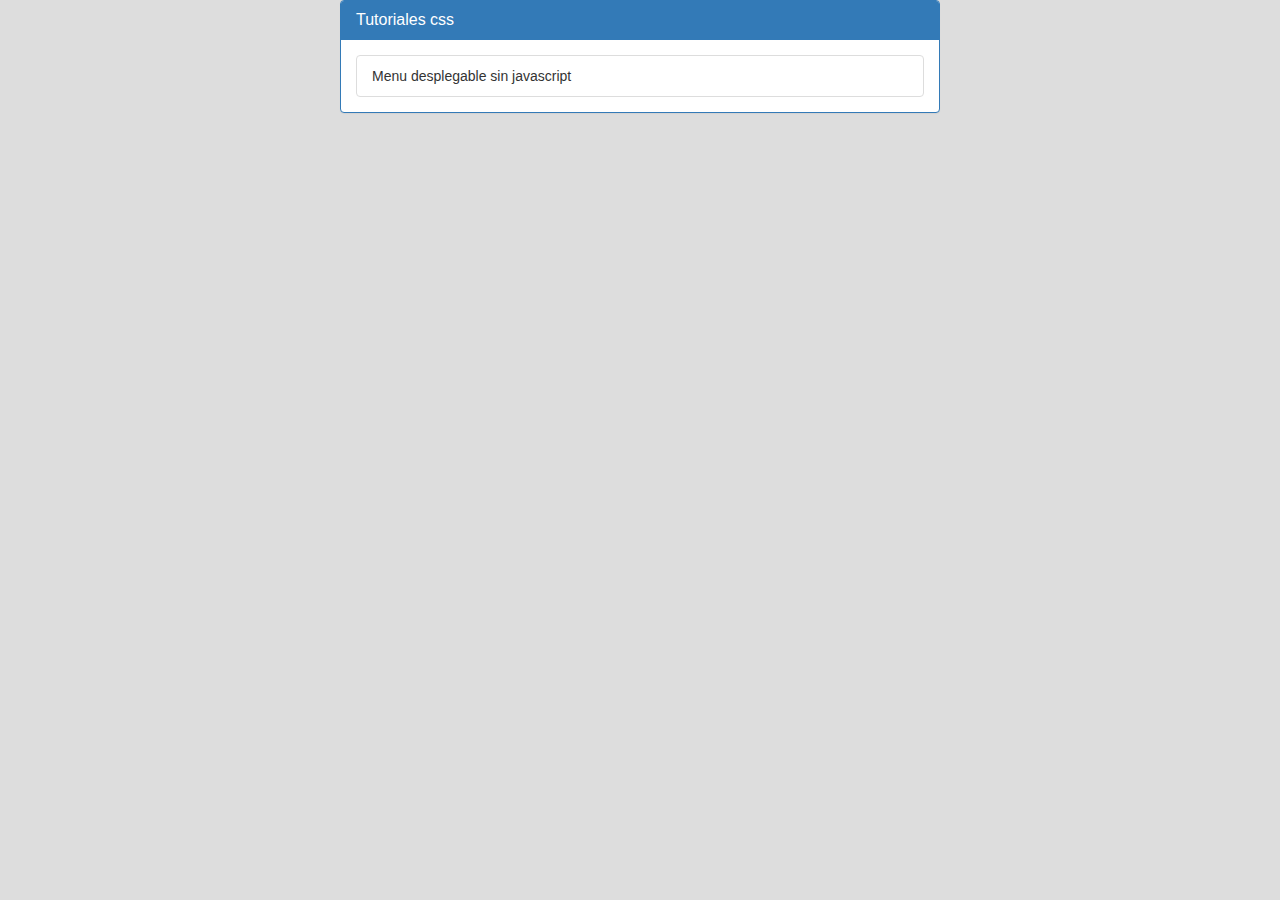
<file: index.html>
<!DOCTYPE html>
<html lang="en">
<head>
	<meta charset="UTF-8">
	<title>Tutoriales css3</title>
	<meta name="description" content="">
	<meta name="viewport" content="width=device-width, initial-scale=1.0"/>
	<link rel="stylesheet" href="https://maxcdn.bootstrapcdn.com/bootstrap/3.3.5/css/bootstrap.min.css">
	<!-- <link rel="stylesheet" href="https://maxcdn.bootstrapcdn.com/font-awesome/4.4.0/css/font-awesome.min.css"> -->
	<link rel="stylesheet" href="css/style.css">
</head>
<body>
	<nav class="panel panel-primary navigation">
		<div class="panel-heading">
			<h3 class="panel-title">Tutoriales css</h3>
		</div>
		<div class="panel-body">
			<ul class="list-group no_mar_b">
				<li class="list-group-item"><a href="menus_sin_javascript/"><span>Menu desplegable sin javascript</span></a></li>
			</ul>
		</div>
	</nav>
</body>
</html>
</file>
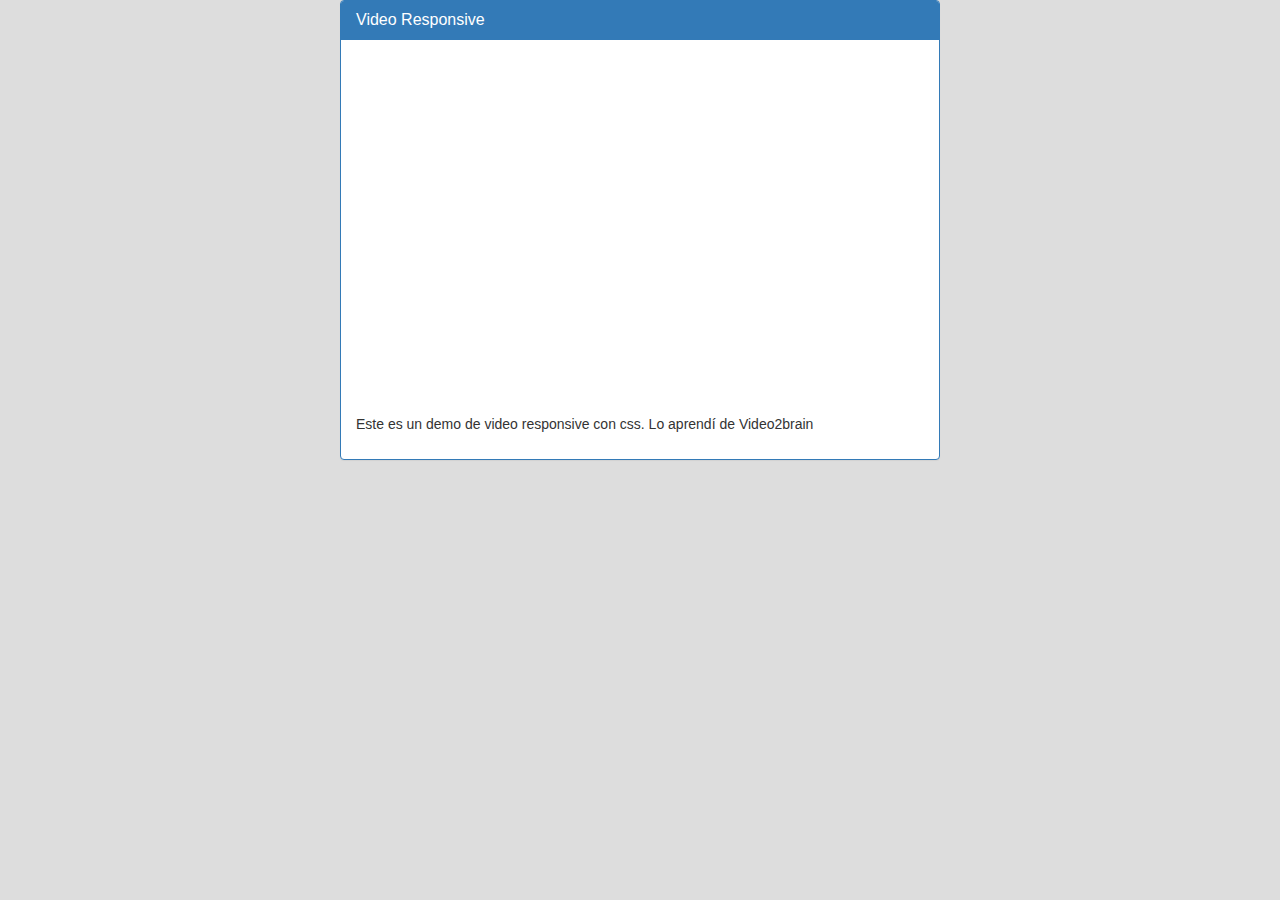
<file: video_responsive.html>
<!DOCTYPE html>
<html lang="en">
<head>
	<meta charset="UTF-8">
	<title>Video Responsive</title>
	<meta name="description" content="">
	<meta name="viewport" content="width=device-width, initial-scale=1.0"/>
	<link rel="stylesheet" href="https://maxcdn.bootstrapcdn.com/bootstrap/3.3.5/css/bootstrap.min.css">
	<!-- <link rel="stylesheet" href="https://maxcdn.bootstrapcdn.com/font-awesome/4.4.0/css/font-awesome.min.css"> -->
	<link rel="stylesheet" href="css/style.css">
</head>
<body>
	<nav class="panel panel-primary navigation">
		<div class="panel-heading">
			<h3 class="panel-title">Video Responsive</h3>
		</div>
		<div class="panel-body">
			<p class="contenedor_video"><iframe width="560" height="315" src="https://www.youtube.com/embed/fzrfrXhE-w4" frameborder="0" allowfullscreen></iframe></p>
			<p>Este es un demo de video responsive con css. Lo aprendí de Video2brain</p>
		</div>
	</nav>
</body>
</html>
</file>
<file: css/style.css>
﻿a {
  color: inherit;
  text-decoration: none;
}
a:hover,
a.active {
  color: inherit;
}
a:active,
a:focus {
  outline: none;
}
body {
  background: #ddd none repeat scroll 0 0;
  font-family: "Raleway", Arial, sans-serif;
}
.navigation {
  max-width: 600px;
  margin: 0 auto;
}
.no_mar_b {
  margin-bottom: 0!important;
}
/*CSS PARA VIDEO RESPONSIVE*/
.contenedor_video {
  position: relative;
  padding-bottom: 56.25%;
  padding-top: 30px;
  height: 0;
  overflow: hidden;
}
.contenedor_video iframe,
.contenedor_video object,
.contenedor_video embed {
  position: absolute;
  top: 0;
  left: 0;
  width: 100%;
  height: 100%;
}
</file>
